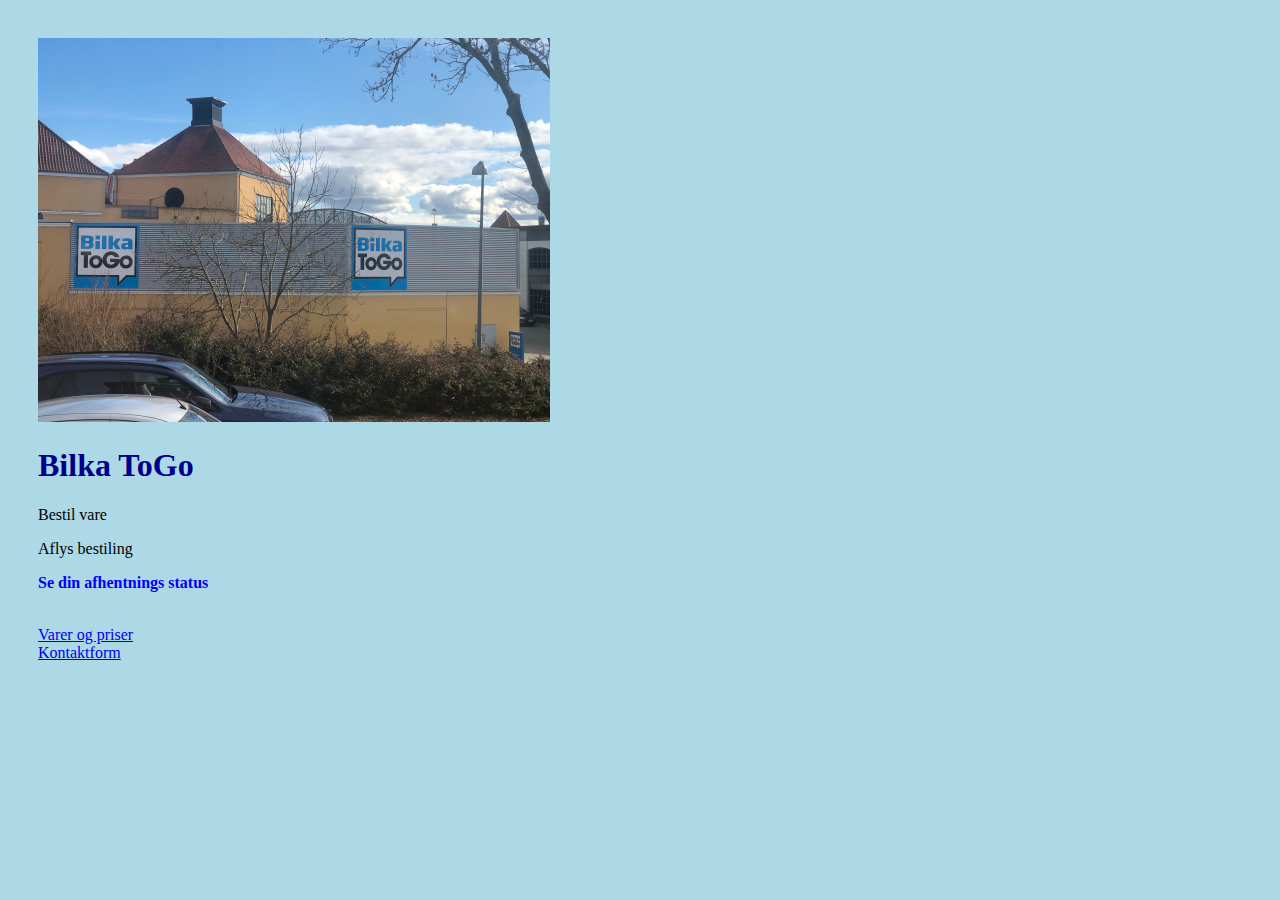
<file: index.html>
<!DOCTYPE html>
<head>
	<link rel="stylesheet" href="style.css">
</head>
<body>
	<img src="IMG_bilka.jpeg" alt="bilka" width="512px" height="384px">
	<h1>Bilka ToGo</h1>
	<p>Bestil vare</p>
	<p>Aflys bestiling</p>
	<p class="del">Se din afhentnings status</p><br>
	<a href="page2.html">Varer og priser</a><br>
	<a href="page3.html">Kontaktform</a>
</body>
</file>
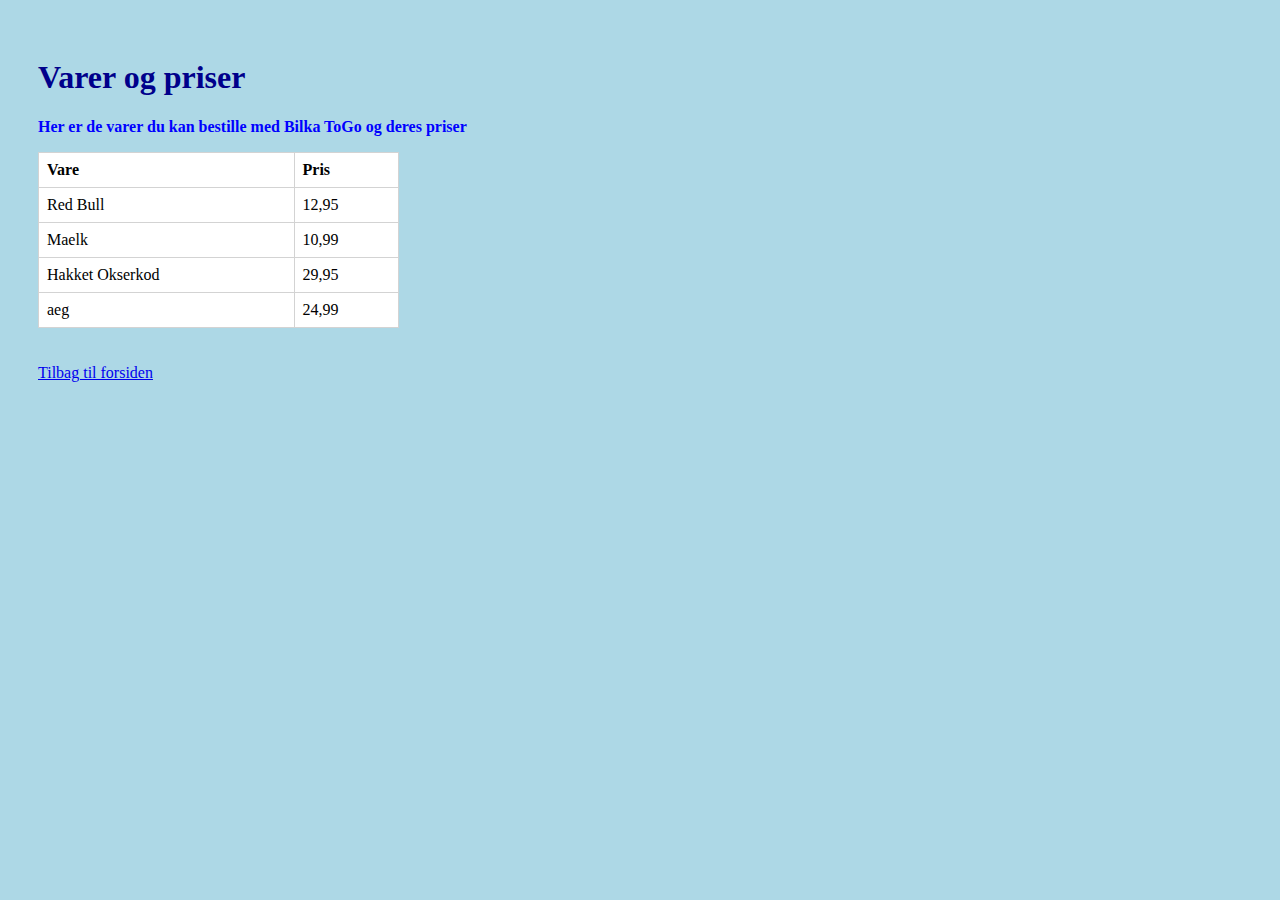
<file: page2.html>
<!DOCTYPE html>
<head>
	<style>
	table {
		background-color: white;
		border-collapse: collapse;
		width: 30%;
	}
	td, th {
		border: 1px solid lightgrey;
		content: solid white;
		text-align: left;
		padding: 8px;
	}
	</style>
	<link rel="stylesheet" href="style.css">
</head>
<body>
	<h1>Varer og priser</h1>
	<p class="del">Her er de varer du kan bestille med Bilka ToGo og deres priser</p>
	<table>
		<tr>
			<th>Vare</th>
			<th>Pris</th>
		</tr>
		<tr>
			<td>Red Bull</td>
			<td>12,95</td>
		</tr>
		<tr>
			<td>Maelk</td>
			<td>10,99</td>
		</tr>
		<tr>
			<td>Hakket Okserkod</td>
			<td>29,95</td>
		</tr>
		<tr>
			<td>aeg</td>
			<td>24,99</td>
		</tr>
	</table><br>
	<br>
	<a href="index.html">Tilbag til forsiden</a>
</body>
</file>
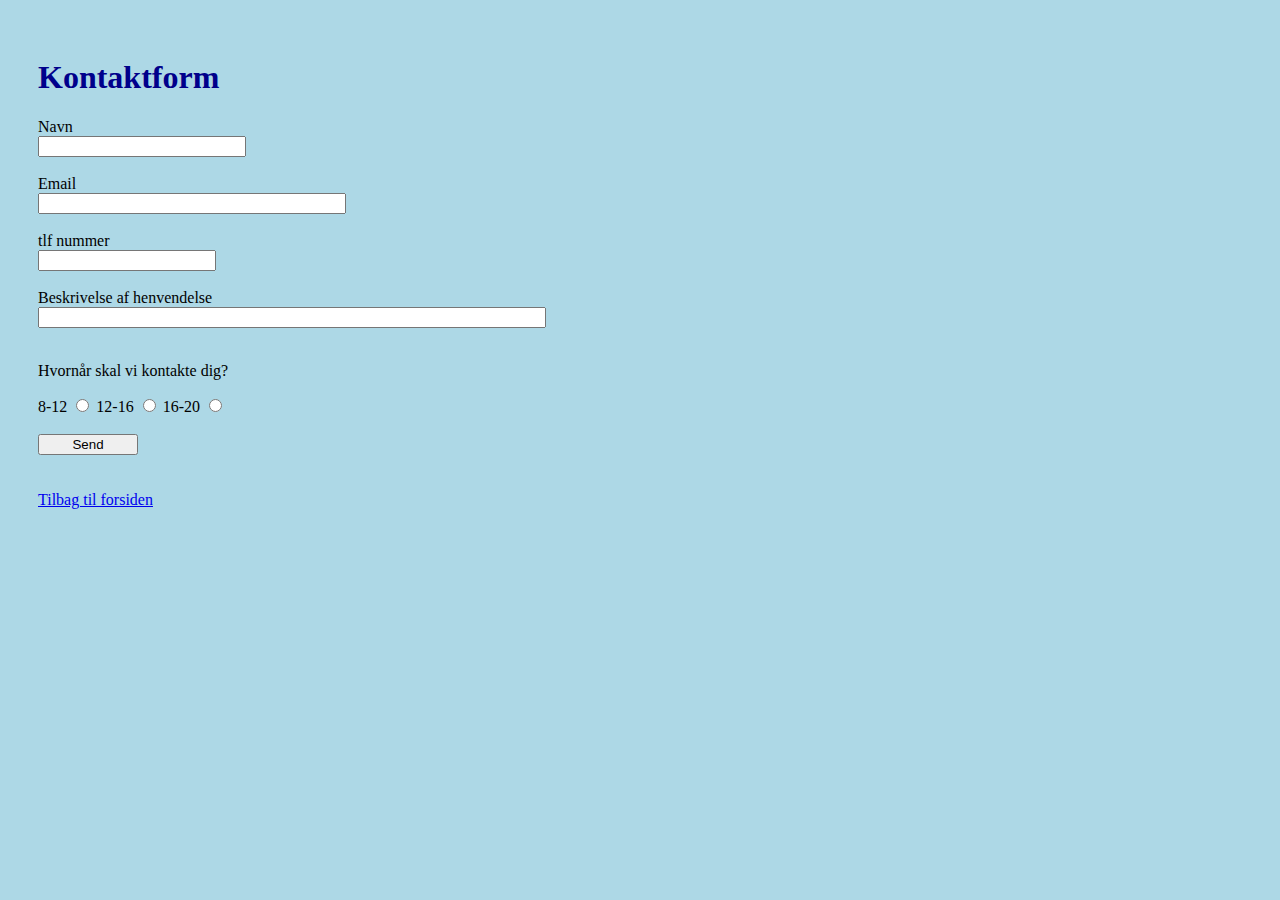
<file: page3.html>
<!DOCTYPE html>
<head>
	<link rel="stylesheet" href="style.css">
</head>
<body>
	<h1>Kontaktform</h1>
	<form>
		<label for="name">Navn</label><br>
		<input type="text" id="name" name="name"><br>
		<br>
		<label for="Email">Email</label><br>
		<input type="email" id="email" name="email" class="email"><br>
		<br>
		<label for="phone">tlf nummer</label><br>
		<input type="text" id="phone" name="phone"><br>
		<br>
		<label for="description">Beskrivelse af henvendelse</label><br>
		<input type="text" id="description" name="description"><br>
		<br>
		<p>Hvornår skal vi kontakte dig?</p>
		<label for="gender">8-12</label>
		<input type="radio" id="gender" name="gender">
		<label for="gender">12-16</label>
		<input type="radio" id="gender" name="gender">
		<label for="gender">16-20</label>
		<input type="radio" id="gender" name="gender"><br>
		<br>
		<input type="submit" id="submit" name="submit" value="Send">
	</form><br>
	<br>
	<a href="index.html">Tilbag til forsiden</a>
</body>
</file>
<file: style.css>
body {
	background-color: lightblue;
	padding: 30px;
}
h1 {
	color: darkblue;
}
.del {
	font-weight:bold;
	color: blue;
}
#name {
	width: 200px;
}
#email {
	width: 300px;
}
#phone {
	width: 170px;
}
#description {
	width: 500px;
}
#submit {
	width: 100px;
}
</file>
